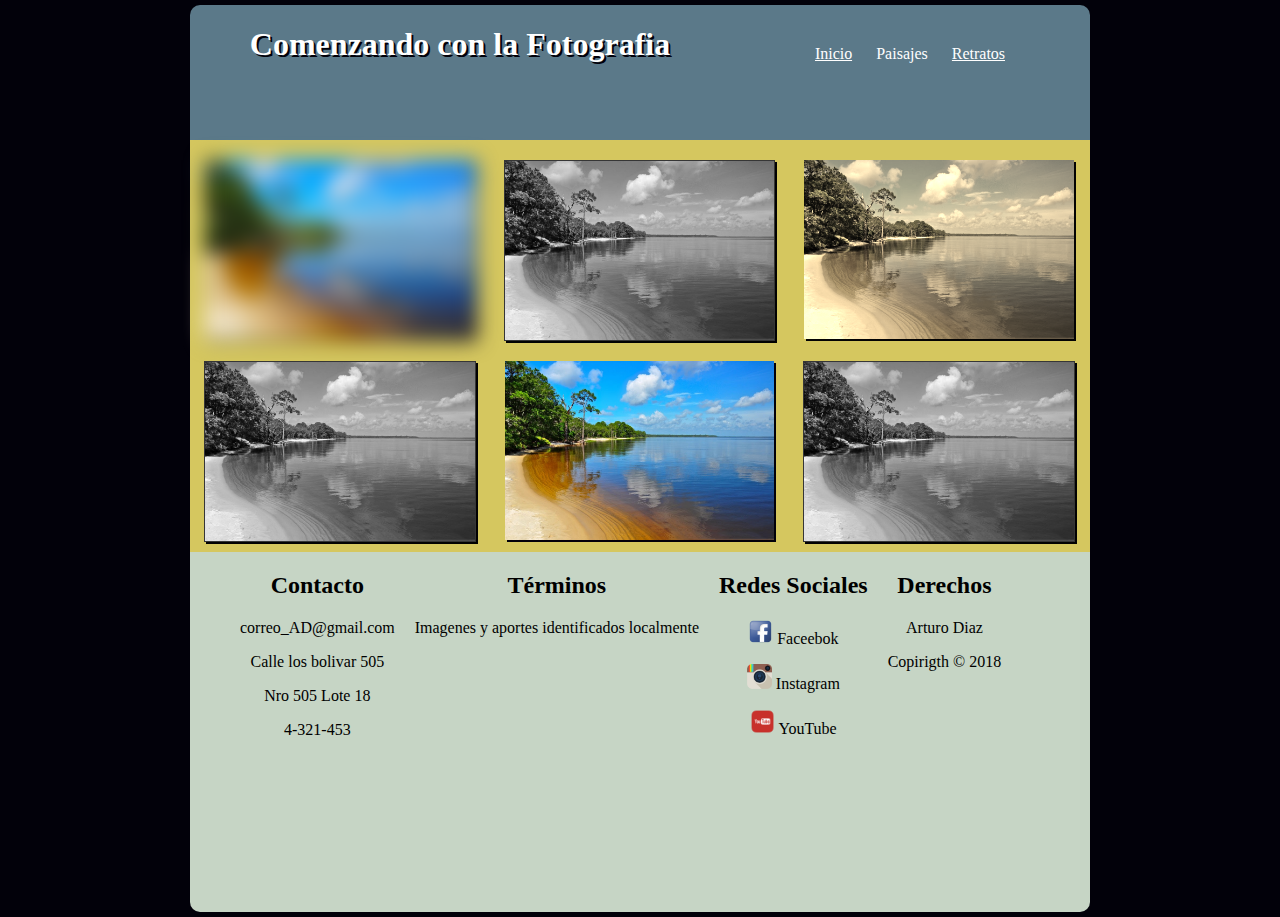
<file: paisajes.html>
<html>
  <head>
    <meta charset="utf-8">
    <meta name="viewport" content="width=device-width, initial-scale=1.0">
    <meta http-equiv="X-UA-Compatible" content="ie=edge">
    <title>Ubicacion</title>
    <link rel="https://fonts.googleapis.com/css?family=Dancing+Script" rel="stylesheet">
    <link rel="stylesheet" href="css/estilos1.css">
  </head>
  <body>
    <header>
      <div class="titulo">
        <h1>Comenzando con la Fotografia</h1>
      </div>
      <div class="menu">
        <ins><a href="index.html">Inicio</a></ins>
        <a href="#">Paisajes</a>
        <ins><a href="retratos.html">Retratos</a></ins>
      </div>
    </header>

    <section id="paisajes">
      <section id="img_paisajes">
        <article class="img2">
          <img src="imagen/img1.jpg" alt="">
        </article>
        <article class="img2">
          <img src="imagen/img1.jpg" alt="">
        </article>
        <article class="img2">
          <img src="imagen/img1.jpg" alt="">
        </article>
        <article class="img2">
          <img src="imagen/img1.jpg" alt="">
        </article>
        <article class="img2">
          <img src="imagen/img1.jpg" alt="">
        </article>
        <article class="img2">
          <img src="imagen/img1.jpg" alt="">
        </article>
      </section>
    </section>

    <footer>
      <div class="contenido_pie">
        <div class="contacto">
          <h2>Contacto</h2>
          <p>correo_AD@gmail.com</p>
          <p>Calle los bolivar 505</p>
          <p>Nro 505 Lote 18</p>
          <p>4-321-453</p>
        </div>
        <div class="terminos">
          <h2>T&eacute;rminos</h2>
          <p>Imagenes y aportes identificados localmente</p>
        </div>
        <div class="redes">
          <h2>Redes Sociales</h2>
          <p><img src="imagen/facebook.png" alt="fb"> Faceebok</p>
          <p><img src="imagen/instagram.png" alt="ig"> Instagram</p>
          <p><img src="imagen/youtube.png" alt="yt"> YouTube</p>
        </div>
        <div class="derechos">
          <h2>Derechos</h2>
          <p>Arturo Diaz</p>
          <p>Copirigth &COPY; 2018</p>
        </div>
      </div>
    </footer>
  </body>
</html>
</file>
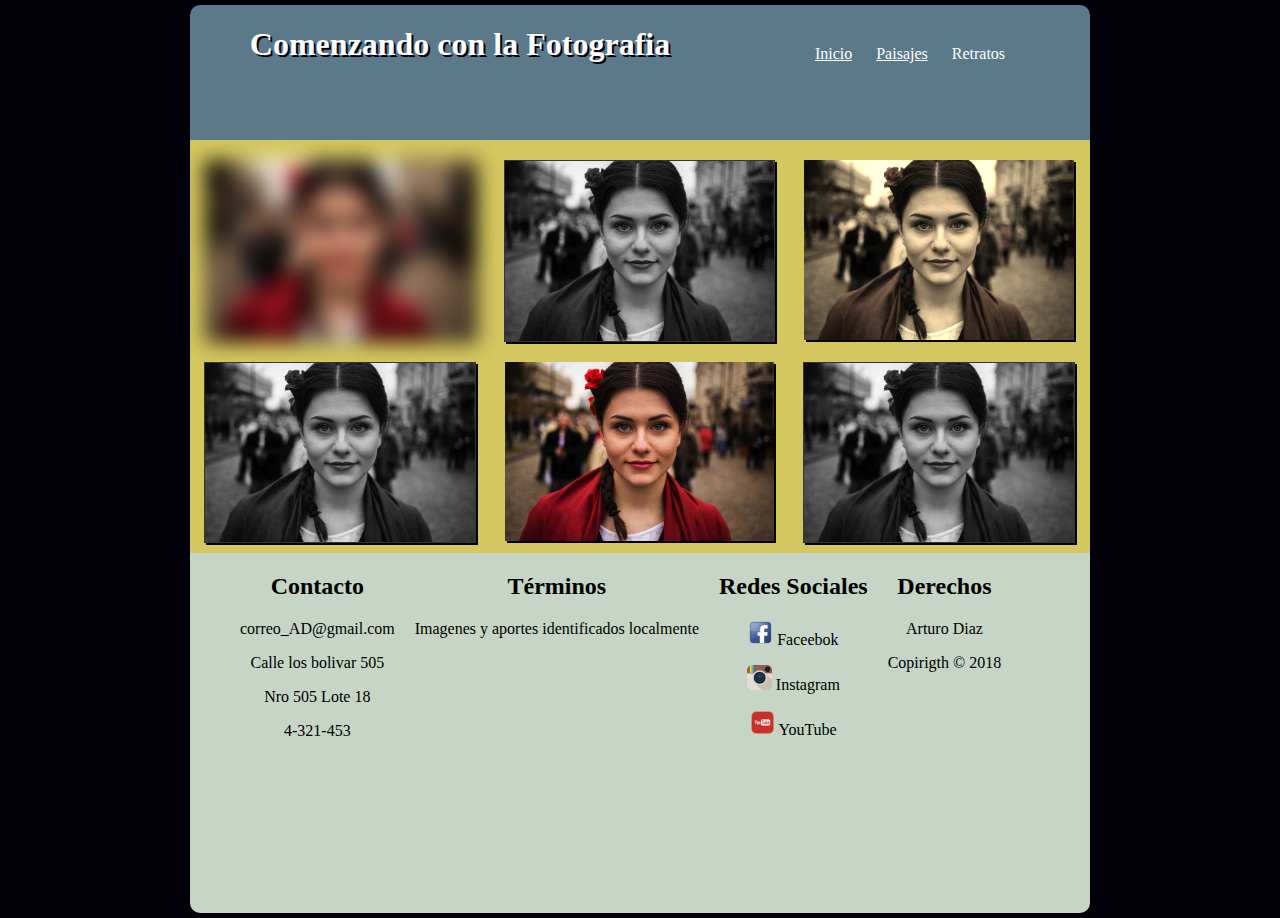
<file: retratos.html>
<html>
  <head>
    <meta charset="utf-8">
    <meta name="viewport" content="width=device-width, initial-scale=1.0">
    <meta http-equiv="X-UA-Compatible" content="ie=edge">
    <title>Ubicacion</title>
    <link rel="https://fonts.googleapis.com/css?family=Dancing+Script" rel="stylesheet">
    <link rel="stylesheet" href="css/estilos1.css">
  </head>
  <body>
    <header>
      <div class="titulo">
        <h1>Comenzando con la Fotografia</h1>
      </div>
      <div class="menu">
        <ins><a href="index.html">Inicio</a></ins>
        <ins><a href="paisajes.html">Paisajes</a></ins>
        <a href="#">Retratos</a>
      </div>
    </header>

    <section id="paisajes">
      <section id="img_paisajes">
        <article class="img2">
          <img src="imagen/img2.jpg" alt="">
        </article>
        <article class="img2">
          <img src="imagen/img2.jpg" alt="">
        </article>
        <article class="img2">
          <img src="imagen/img2.jpg" alt="">
        </article>
        <article class="img2">
          <img src="imagen/img2.jpg" alt="">
        </article>
        <article class="img2">
          <img src="imagen/img2.jpg" alt="">
        </article>
        <article class="img2">
          <img src="imagen/img2.jpg" alt="">
        </article>
      </section>
    </section>

    <footer>
      <div class="contenido_pie">
        <div class="contacto">
          <h2>Contacto</h2>
          <p>correo_AD@gmail.com</p>
          <p>Calle los bolivar 505</p>
          <p>Nro 505 Lote 18</p>
          <p>4-321-453</p>
        </div>
        <div class="terminos">
          <h2>T&eacute;rminos</h2>
          <p>Imagenes y aportes identificados localmente</p>
        </div>
        <div class="redes">
          <h2>Redes Sociales</h2>
          <p><img src="imagen/facebook.png" alt="fb"> Faceebok</p>
          <p><img src="imagen/instagram.png" alt="ig"> Instagram</p>
          <p><img src="imagen/youtube.png" alt="yt"> YouTube</p>
        </div>
        <div class="derechos">
          <h2>Derechos</h2>
          <p>Arturo Diaz</p>
          <p>Copirigth &COPY; 2018</p>
        </div>
      </div>
    </footer>
  </body>
</html>
</file>
<file: css/estilos1.css>
*{
  font-family: 'Dancing Script', cursive;
}
body{
  margin: 5px;
  height: 100%;
  width: 100%;
  background-color: #02010a;
  animation: miAnimacion 1s;
}

@-webkit-Keyframes miAnimacion{
  0%{
    transform: translate(0px,100%);
    margin-top: 100%;
  }
  60%{
    margin-top: -20%;
  }
  100%{
    height: 100%;

  }
}

header{
  display: flex;
  display: -webkit-flex;
  margin: 0;
  background-color: #5b7989;
  width: 100%;
  height: 15%;
  border-radius: 10px 10px 0px 0px;
}

header .titulo{
  width: 60%;
  height: 100%;
  color: white;
  margin: 0;
  text-align: center;
  text-shadow: 2px 2px #02010a; */sombra texto

}

header .menu{
  width: 40%;
  padding: 40px 0px;
  float: right;
  text-align: center;
}

.menu a{
  color: white;
  margin: 0px 10px;
}

a[href="#"]{
  color: white;
  text-decoration: none;
}

#contenido{
  width: 100%;
}

#imgcentro{
  background-color: #82c3a6;
  height: 60%;
  text-align: center;
  padding-top: 20px;
  padding-bottom: 20px;
  }

#imgcentro img{
  height: 100%;
  width: 800px;
}

img{
  box-shadow: 2px 2px #02010a;
}
#contenido #imgsecundaria{
  background-color: #d5c75f;
  display: flex;
  display: -webkit-flex;
  flex-direction: row;
  padding-top: 20px;
  padding-bottom: 0px;
  text-decoration: underline;
}

#contenido #imgsecundaria img{
  width: 80%;
  height: 40%;
}

#contenido #imgsecundaria .img{
  width: 60%;
  text-align: center;
}

#contenido #imgsecundaria #imagen_izq img:hover{
  transform: rotate(10deg);
  box-shadow: 2px 2px #82c3a6;
}

#contenido #imgsecundaria #imagen_der img:hover{
  transform: translate(20px,-5px);
  box-shadow: 2px 2px #82c3a6;
}


footer{
  background-color:  #C6d5c5;
  height: 40%;
  margin: 0px;
  padding: 0px;
  border-radius: 0px 0px 10px 10px;
}

footer img{
  box-shadow: none;
}
footer .contenido_pie{
  width: 90%;
  height: 100%;
  margin: 0px 40px;
  padding-top: 0px;
  padding-bottom: 5px;
  display: flex;
  display: -webkit-flex;
  flex-direction: row;
  text-align: center;
}

footer .contenido_pie div{
  padding: 0px 5px;
  margin: 0px 5px;
}

footer .contenido_pie .redes img{
  width: 25px;
  height: 25px;
}

/* Paisajes */
#paisajes #img_paisajes{
  display: flex;
  display: -webkit-flex;
  flex-wrap: wrap;
  width: 100%;
  margin: 0 auto;
}

#paisajes #img_paisajes .img2{
  width: 33.3%;
  text-align: center;
}

#paisajes #img_paisajes .img2 img{
  width: 90%;
  margin-top: 20px;
}

#img_paisajes{
  width: 100%;
  background: #d5c75f;
  padding-bottom: 10px;
}

.img2:nth-child(1) img{
  filter: blur(10px);
}

.img2:nth-child(2n) img{
  border: 1px solid red;
  filter: grayscale(100%);
  -webkit-filter: grayscale(100%);
}

.img2:nth-child(3) img{
  filter: sepia(90%);
}

@media (min-width: 900px) {
	body {
		width: 900px;
    height: 100%;
		margin-left: auto;
		margin-right: auto;
	}
}

@media (max-width:899px) {
  body{
    width: 100%;
    margin: 0px;
    margin-left: none;
    margin-right: none;
  }

  header{
    height: 25%;
    flex-direction: column;
  }

  header .titulo{
    width: 100%;
    height: 75%;
    text-align: center;
  }

  header .menu{
    width: 100%;
    padding: 0px;
    text-align: center;
  }

  #imgcentro{
    background-color: #82c3a6;
    width: 100%;
    height: 25%;
    }

    #imgcentro img{
      height: 100%;
      width: 90%;
    }

    #contenido #imgsecundaria{
      flex-direction: column;
      text-decoration: underline;
    }

    #contenido #imgsecundaria img{
      width: 90%;
      height: 40%;
    }

    #contenido #imgsecundaria .img{
      width: 100%;
      text-align: center;
    }

    footer{
      height: 120%;
    }

    footer .contenido_pie{
      width: 90%;
      display: flex;
      display: -webkit-flex;
      flex-direction: column;
      margin: 0px;
    }

    footer .contenido_pie div{
      padding: 0px;
      margin: 0px;
    }


    #paisajes #img_paisajes{
      display: flex;
      display: -webkit-flex;
      flex-direction: column;
      width: 100%;
    }

    #paisajes #img_paisajes .img2{
      width: 90%;
      text-align: center;
      padding: 0 4%;
    }

    #paisajes #img_paisajes .img2 img{
      width: 100%;
    }
}
</file>
